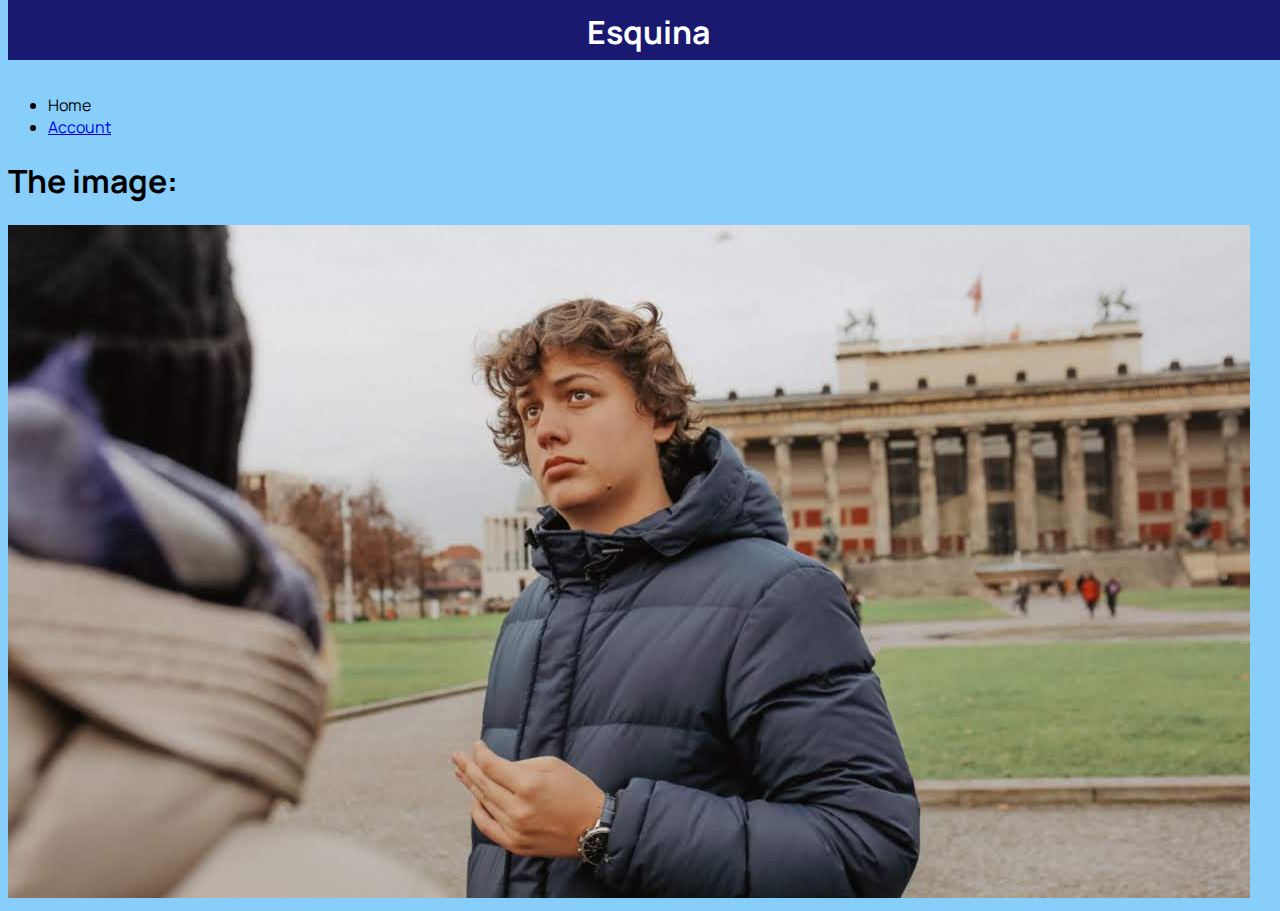
<file: index.html>
<!DOCTYPE html>
<html lang="en">
    <head>
        <meta charset="UTF-8">
        <meta name="viewport" content="width=device-width, initial-scale=1.0">
        <title>
            esquina
        </title>
        <link rel = "stylesheet" href = "style.css">
        <link href = "https://fonts.googleapis.com/css2?family=Manrope&display=swap" rel = "stylesheet">
        <link rel="apple-touch-icon" href="Resources/icons/ios/AppIcon.appiconset/Icon-60@2x.png" />
        <link rel="apple-touch-icon" sizes="180x180" href="Resources/icons/ios/AppIcon.appiconset/Icon-60@3x.png" />
        <link rel="apple-touch-icon" sizes="76x76" href="Resources/icons/ios/AppIcon.appiconset/Icon-76.png" />
        <link rel="apple-touch-icon" sizes="152x152" href="Resources/icons/ios/AppIcon.appiconset/Icon-76@2x.png" />
        <link rel="apple-touch-icon" sizes="58x58" href="Resources/icons/ios/AppIcon.appiconset/Icon-Small@2x.png" />
    </head>
    <body>
        <header>
            <h1 class = "top">
                Esquina
            </h1>
        </header>
        <nav>
            <ul>
                <li>
                    Home
                </li>
                <li>
                    <a href = "account/account.html">
                        Account
                    
                    </a>
                </li>
            </ul>
        </nav>

        <h1>The image:</h1>

        <img src = "/Resources/Images/IMG_1611.jpg">
    </body>
</html>
</file>
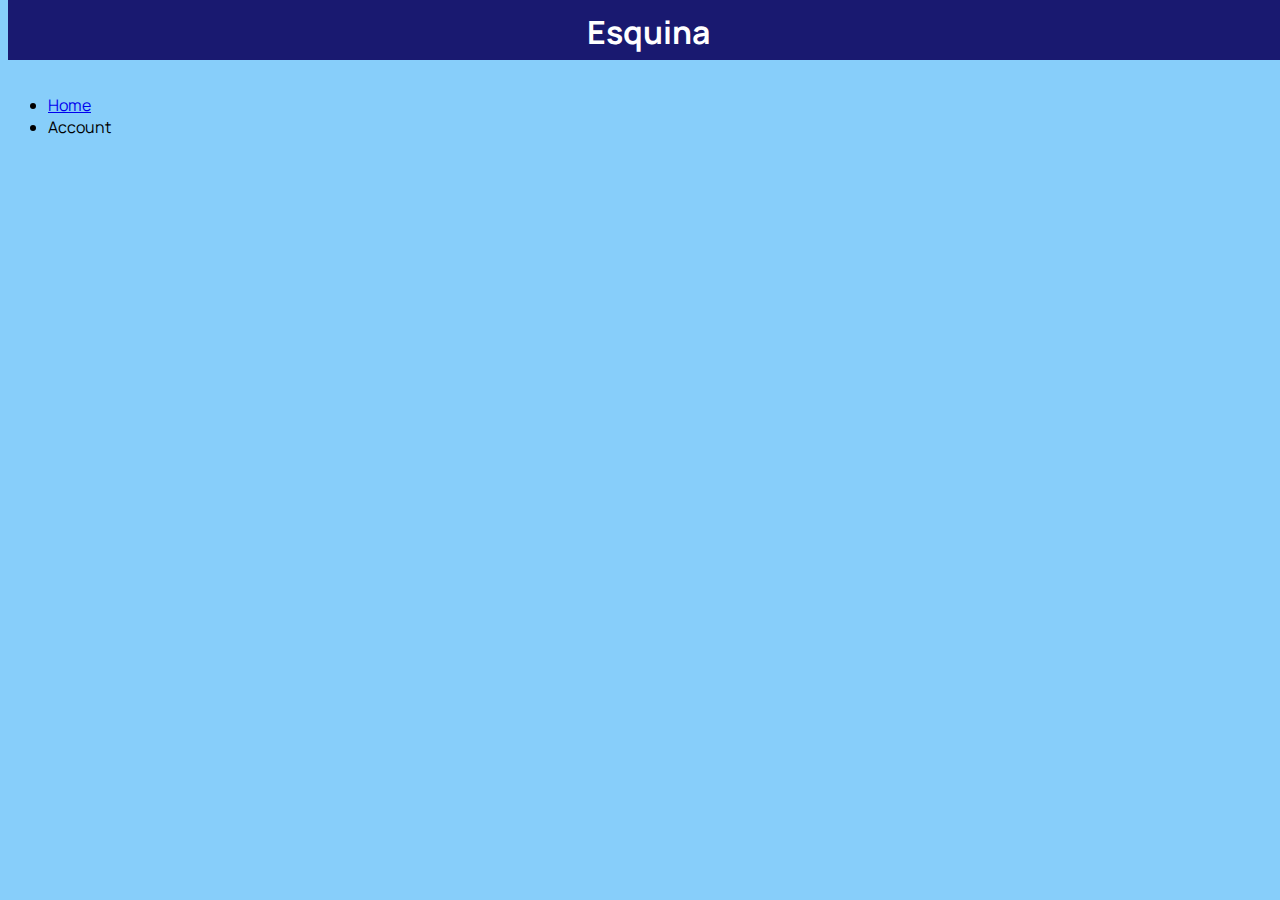
<file: account/index.html>
<!DOCTYPE html>
<html lang="en">
    <head>
        <meta charset="UTF-8">
        <meta name="viewport" content="width=device-width, initial-scale=1.0">
        <title>
            Document
        </title>
        <link rel = "stylesheet" href = "../style.css">
        <link href = "https://fonts.googleapis.com/css2?family=Manrope&display=swap" rel = "stylesheet">
        <link rel="apple-touch-icon" href="../Resources/icons/ios/AppIcon.appiconset/Icon-60@2x.png" />
        <link rel="apple-touch-icon" sizes="180x180" href="../Resources/icons/ios/AppIcon.appiconset/Icon-60@3x.png" />
        <link rel="apple-touch-icon" sizes="76x76" href="../Resources/icons/ios/AppIcon.appiconset/Icon-76.png" />
        <link rel="apple-touch-icon" sizes="152x152" href="../Resources/icons/ios/AppIcon.appiconset/Icon-76@2x.png" />
        <link rel="apple-touch-icon" sizes="58x58" href="../Resources/icons/ios/AppIcon.appiconset/Icon-Small@2x.png" />
    </head>
    <body>
        <header>
            <h1 class = "top">
                Esquina
            </h1>
        </header>
        <nav>
            <ul>
                <li>
                    <a href="../index.html">
                        Home
                    </a>
                </li>
                <li>
                    Account
                </li>
            </ul>
        </nav>
    </body>
</html>
</file>
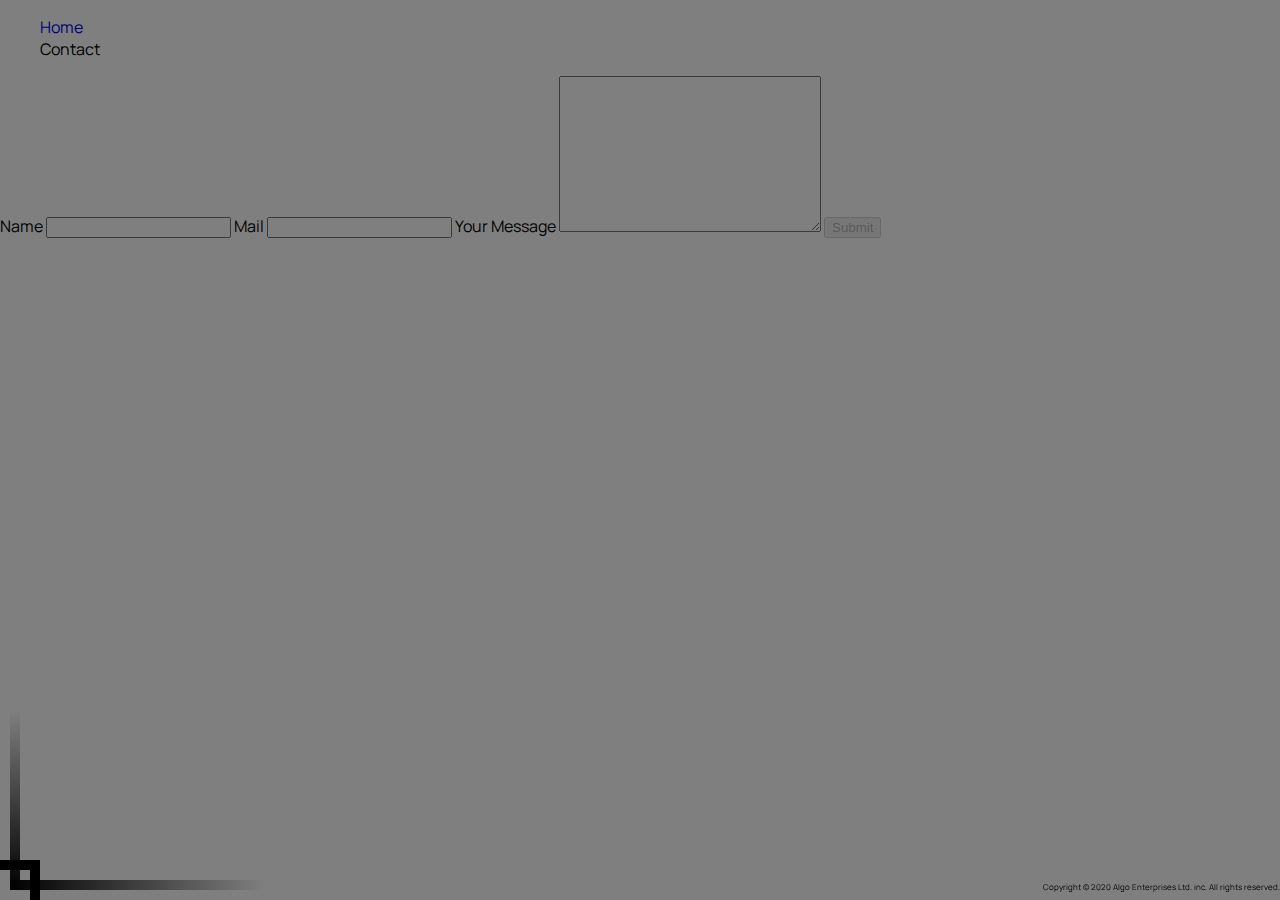
<file: pages/manager/account.html>
<!DOCTYPE html>
<html lang="en">
    <head>
        <meta charset="UTF-8">
        <meta name="viewport" content="width=device-width, initial-scale=1.0">
        <title>
            Document
        </title>
        <link rel = "stylesheet" href = "../style.css">
        <link href = "https://fonts.googleapis.com/css2?family=Manrope&display=swap" rel = "stylesheet">
        <link rel="icon" href="../../Resources/favicon.png">
        <link rel="apple-touch-icon" href="../../Resources/icons/ios/AppIcon.appiconset/Icon-60@2x.png" />
        <link rel="apple-touch-icon" sizes="180x180" href="../../Resources/icons/ios/AppIcon.appiconset/Icon-60@3x.png" />
        <link rel="apple-touch-icon" sizes="76x76" href="../../Resources/icons/ios/AppIcon.appiconset/Icon-76.png" />
        <link rel="apple-touch-icon" sizes="152x152" href="../../Resources/icons/ios/AppIcon.appiconset/Icon-76@2x.png" />
        <link rel="apple-touch-icon" sizes="58x58" href="../../Resources/icons/ios/AppIcon.appiconset/Icon-Small@2x.png" />
    </head>
    <body>
        <nav class="menu">
            <ul class="navigation">
                <li><a href="../home/index.html">Home</a></li>
                <li>Contact</li>
            </ul>
        </nav>
        <main>
            <form class="form">
                <label for="input-name">Name</label>
                <input type="text" name="name" class="form-input" id="input-name" oninput="checkInput()">
                <label for="input-mail">Mail</label>
                <input type="text" name="email" class="form-input" id="input-mail" oninput="checkInput()">
                <label for="input-message">Your Message</label>
                <textarea name="message" cols="30" rows="10" class="form-input" id="input-message" oninput="checkInput()"></textarea>
                <button type="submit" class="submit-button" disabled>Submit</button>
            </form>
        </main>
        <div id="vert-long">
        </div>
        <div id="hori-long">
        </div>
        <div id="vert-short">
        </div>
        <div id="hori-short">
        </div>
        <button id="menu">
        </button>
        <div class="backdrop"></div>
        <footer>
            <p>
                Copyright © 2020 Algo Enterprises Ltd. inc. All rights reserved.
            </p>
        </footer>
        <script src="signup.js">
        </script>
    </body>
</html>
</file>
<file: style.css>
html
{
    background-color: lightskyblue;
    font-family: 'Manrope', sans-serif;
    font-size: 100%;
}

header
{
    height: 70px;
}

.top
{
    position: fixed;
    top: 0;
    width: 100%;
    height: 40px;
    background-color: midnightblue;
    color: white;
    padding: 10px 0;
    margin: 0;
    text-align: center;
}
</file>
<file: pages/style.css>
html
{
    font-family: 'Manrope', sans-serif;
    font-size: 100%;
}

body
{
    margin: 0;
    padding: 0;
}

ul
{
    list-style-type: none;
}

a
{
    text-decoration: none;
}

footer
{
    font-size: .5em;
    position: fixed;
    bottom: 0;
    right: 0;
}

#vert-short
{
    width: 10px;
    height: 40px;
    position: fixed;
    left: 30px;
    bottom: 0;
    background-color: black;
    border: 0;
}

#hori-short
{
    width: 40px;
    height: 10px;
    position: fixed;
    bottom: 30px;
    background-color: black;
}

#vert-long
{
    width: 10px;
    height: 20%;
    position: fixed;
    left: 10px;
    bottom: 10px;
    background-image: linear-gradient(white, black);
}

#hori-long
{
    width: 20%;
    height: 10px;
    position: fixed;
    left: 10px;
    bottom: 10px;
    background-image: linear-gradient(to left, white, black);
}

.backdrop
{
    height: 100%;
    width: 100%;
    position: fixed;
    top: 0;
    background: rgba(0, 0, 0, 0.5);
}

#menu
{
    width: 10px;
    height: 10px;
    position: fixed;
    left: 20px;
    bottom: 20px;
    background: transparent;
    border: none;
    cursor: pointer;
}

.container
{
    position: relative;
    width: 1200px;
    height: 300px;
    margin: 240px auto;
}

.container .box
{
    position: relative;
    width: calc(400px - 30px);
    height: calc(300px - 30px);
    float: left;
    margin: 15px;
    box-sizing: border-box;
    overflow: hidden;
    border-radius: 10px;
}

.container .box .icon
{
    position: absolute;
    top: 0;
    left: 0;
    width: 100%;
    height: 100%;
    background: black;
    transition: .5s;
    z-index: 1;
}

.container .box:hover .icon
{
    top: 20px;
    left: calc(50% - 40px);
    width: 80px;
    height: 80px;
    border-radius: 50%;
}

.container .box .icon .fas
{
    position: absolute;
    top: 50%;
    left: 50%;
    transform: translate(-50%, -50%);
    font-size: 80px;
    transition: .5s;
    color: white;
}

.container .box:hover .icon .fas
{
    font-size: 40px;
}

.container .box .content
{
    position: absolute;
    top: 100%;
    height: calc(100% - 100px);
    text-align: center;
    padding: 20px;
    box-sizing: border-box;
    opacity: 0;
}

.container .box:hover .content
{
    top: 100px;
    opacity: 1;
}

.container .box .content h3
{
    margin: 0 0 10px;
    padding: 0;
    color: white;
    font-size: 24px;
}

.container .box .content p
{
    margin: 0;
    padding: 0;
    color: white;
}

/*.container .box:nth-child(1) .icon
{
    background: #319635;
}*/

.container .box:nth-child(1)
{
    background: #4caf50;
}

/*.container .box:nth-child(2) .icon
{
    background: #d03852;
}*/

.container .box:nth-child(2)
{
    background: #f54967;
}

/*.container .box:nth-child(3) .icon
{
    background: #23798e;
}*/

.container .box:nth-child(3)
{
    background: #328fa5;
}

button:hover,
 button:active
{
    background: #521751;
}

.vert-lil button:focus
{
    outline: none;
}
</file>
